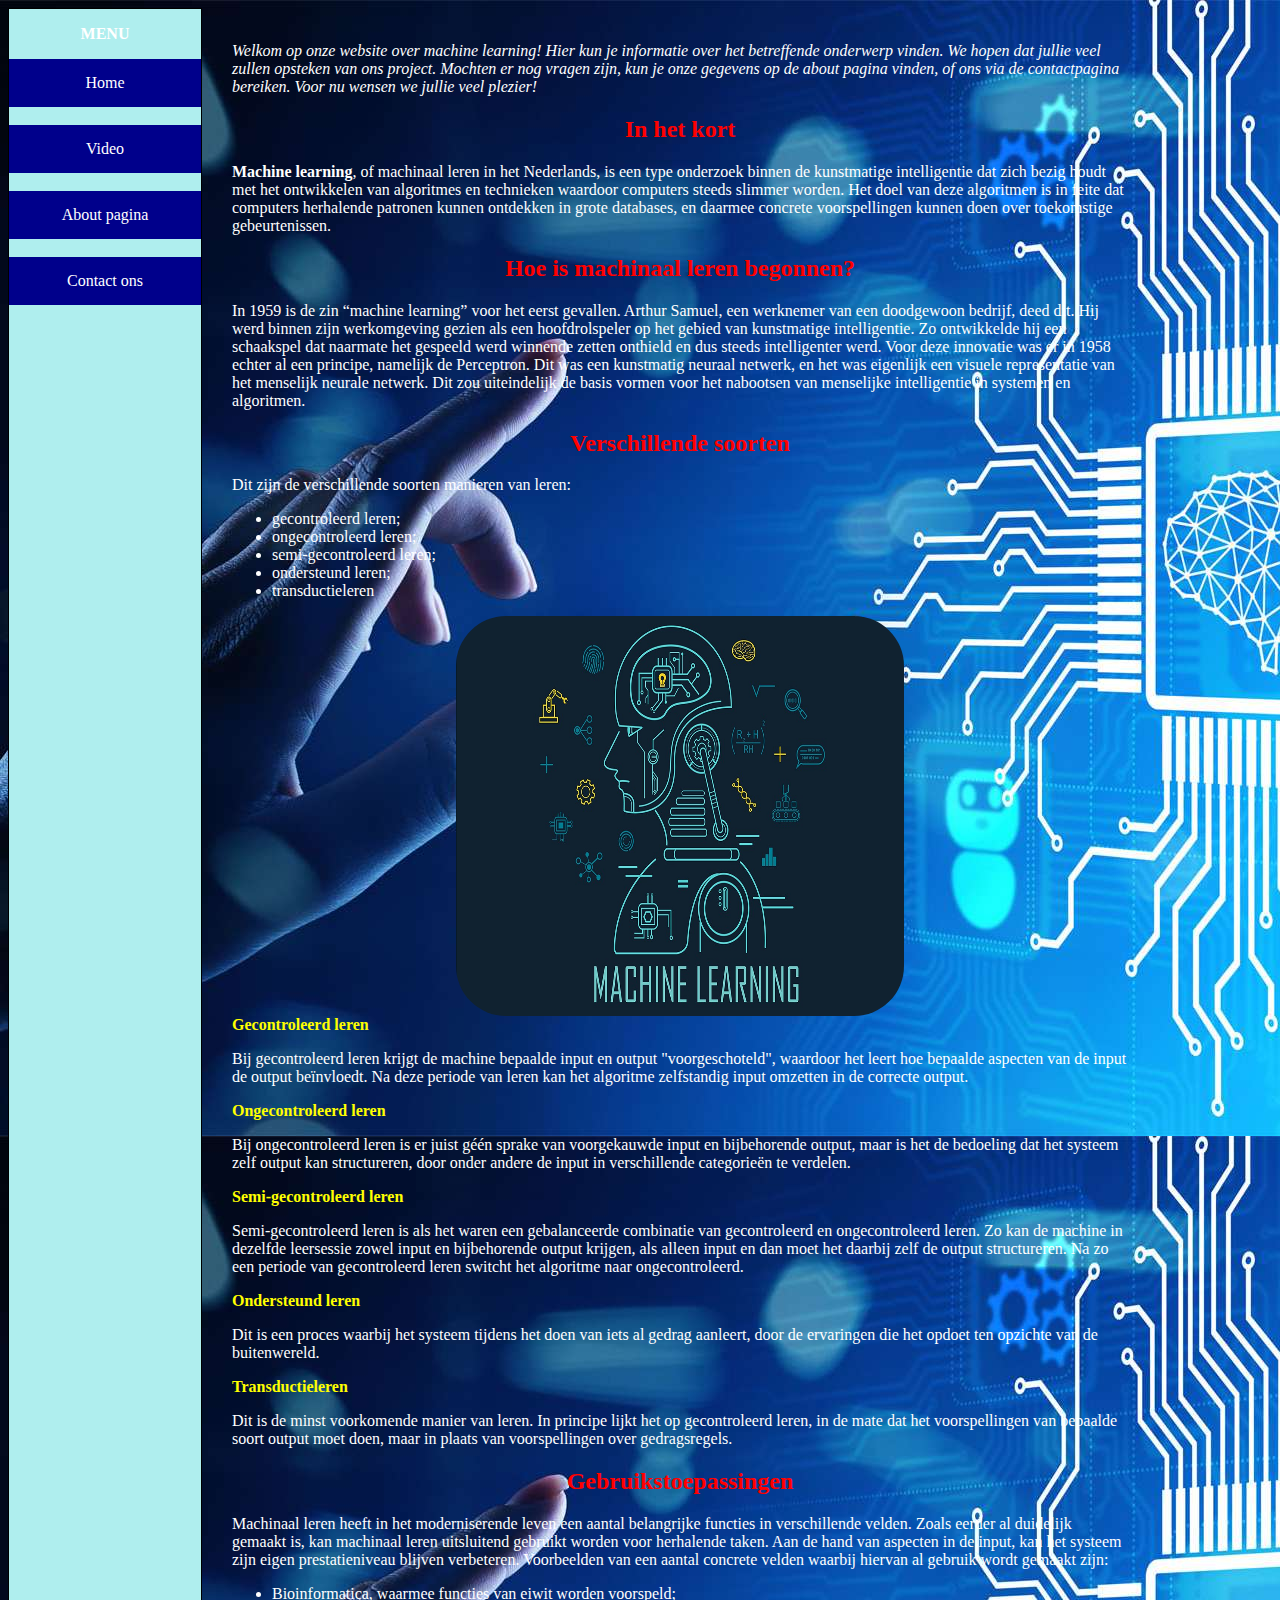
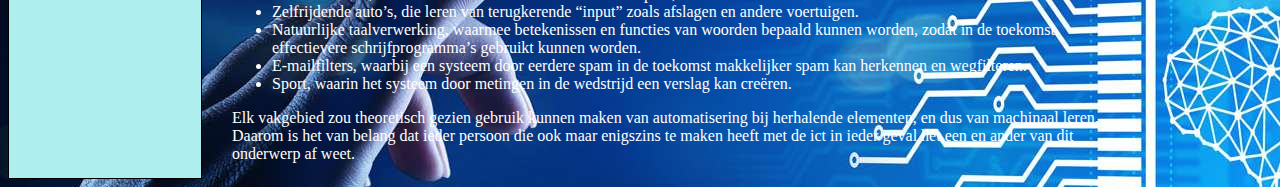
<file: index.html>
<html><head>
    <meta charset="utf-8">
    <meta name="viewport" content="width=device-g>width">
    <title> Machine learning </title>
    <link rel="shortcut icon" type="image/jpg" href="images/Rb (6).png">
    <link href="index.css" rel="stylesheet" type="text/css">
  </head> 
 
  <body>
    
    <div class="wrapper" style="
    display: flex;
    
  ">
    <nav style="
    width: 15vw;
    background-color: paleturquoise;  
    display: flex;
    flex-direction: column;
    margin-left: 0;
    text-align: center;
    border: 1px solid;
  ">

   <p><strong>MENU</strong></p> 
      
   <center> <a href="/">Home</a></center><br>
   <center> <a href="Video.html">Video</a></center><br>
   <center><a href="overons.html">About pagina</a></center><br>
   <center><a href="contact.html">Contact ons</a></center>
    </nav>

    <article style="
    width: 70vw;
    margin-left: 30px;
"
<br><br>
<p><em>Welkom op onze website over machine learning! Hier kun je informatie over het betreffende onderwerp vinden. We hopen dat jullie veel zullen opsteken van ons project. Mochten er nog vragen zijn, kun je onze gegevens op de about pagina vinden, of ons via de contactpagina bereiken. Voor nu wensen we jullie veel plezier!</em></p>   

   
<h2>In het kort</h2>
    
  <p><strong>Machine learning</strong>, of machinaal leren in het Nederlands, is een type onderzoek binnen de kunstmatige intelligentie dat zich bezig houdt met het ontwikkelen van algoritmes en technieken waardoor computers steeds slimmer worden. Het doel van deze algoritmen is in feite dat computers herhalende patronen kunnen ontdekken in grote databases, en daarmee concrete voorspellingen kunnen doen over toekomstige gebeurtenissen.

  <h2>Hoe is machinaal leren begonnen?</h2>
<p>In 1959 is de zin “machine learning” voor het eerst gevallen. Arthur Samuel, een werknemer van een doodgewoon bedrijf, deed dit. Hij werd binnen zijn werkomgeving gezien als een hoofdrolspeler op het gebied van kunstmatige intelligentie. Zo ontwikkelde hij een schaakspel dat naarmate het gespeeld werd winnende zetten onthield en dus steeds intelligenter werd.
  Voor deze innovatie was er in 1958 echter al een principe, namelijk de Perceptron. Dit was een kunstmatig neuraal netwerk, en het was eigenlijk een visuele representatie van het menselijk neurale netwerk. Dit zou uiteindelijk de basis vormen voor het nabootsen van menselijke intelligentie in systemen en algoritmen.
</p>
<h2>Verschillende soorten</h2>  
  <p>Dit zijn de verschillende soorten manieren van leren:</p>
   <ul>
     <li>gecontroleerd leren;</li>
     <li>ongecontroleerd leren;</li>
     <li>semi-gecontroleerd leren;</li>
     <li>ondersteund leren;</li>
     <li>transductieleren</li>
   </ul>
  
 <img src="images/Image 1.jpeg"  style= "height: 400px"> 
      
   <h4>Gecontroleerd leren</h4>
<p> Bij gecontroleerd leren krijgt de machine bepaalde input en output "voorgeschoteld", waardoor het leert hoe bepaalde aspecten van de input de output beïnvloedt. Na deze periode van leren kan het algoritme zelfstandig input omzetten in de correcte output. </p>     
<h4>Ongecontroleerd leren</h4>
<p>Bij ongecontroleerd leren is er juist géén sprake van voorgekauwde input en bijbehorende output, maar is het de bedoeling dat het systeem zelf output kan structureren, door onder andere de input in verschillende categorieën te verdelen.</p>
 <h4>Semi-gecontroleerd leren</h4>
<p>Semi-gecontroleerd leren is als het waren een gebalanceerde combinatie van gecontroleerd en ongecontroleerd leren. Zo kan de machine in dezelfde leersessie zowel input en bijbehorende output krijgen, als alleen input en dan moet het daarbij zelf de output structureren. Na zo een periode van gecontroleerd leren switcht het algoritme naar ongecontroleerd.</p>
  <h4>Ondersteund leren</h4>
<p>Dit is een proces waarbij het systeem tijdens het doen van iets al gedrag aanleert, door de ervaringen die het opdoet ten opzichte van de buitenwereld.</p>
<h4>Transductieleren</h4>
 <p>Dit is de minst voorkomende manier van leren. In principe lijkt het op gecontroleerd leren, in de mate dat het voorspellingen van bepaalde soort output moet doen, maar in plaats van voorspellingen over gedragsregels.</p>

  <h2>Gebruikstoepassingen</h2>
      <p>Machinaal leren heeft in het moderniserende leven een aantal belangrijke functies in verschillende velden. Zoals eerder al duidelijk gemaakt is, kan machinaal leren uitsluitend gebruikt worden voor herhalende taken. Aan de hand van aspecten in de input, kan het systeem zijn eigen prestatieniveau blijven verbeteren. Voorbeelden van een aantal concrete velden waarbij hiervan al gebruik wordt gemaakt zijn:
</p>
<ul>
  <li>Bioinformatica, waarmee functies van eiwit worden voorspeld;</li>
  <li>Zelfrijdende auto’s, die leren van terugkerende “input” zoals afslagen en andere voertuigen.</li>
  <li>Natuurlijke taalverwerking, waarmee betekenissen en functies van woorden bepaald kunnen worden, zodat in de toekomst effectievere schrijfprogramma’s gebruikt kunnen worden. </li>
  <li>E-mailfilters, waarbij een systeem door eerdere spam in de toekomst makkelijker spam kan herkennen en wegfilteren. 
</li>
  <li>Sport, waarin het systeem door metingen in de wedstrijd een verslag kan creëren. 
</li>
</ul>
<p>
  Elk vakgebied zou theoretisch gezien gebruik kunnen maken van automatisering bij herhalende elementen, en dus van machinaal leren. Daarom is het van belang dat ieder persoon die ook maar enigszins te maken heeft met de ict in ieder geval het een en ander van dit onderwerp af weet. 
</p> 
</body>
</article>
</file>
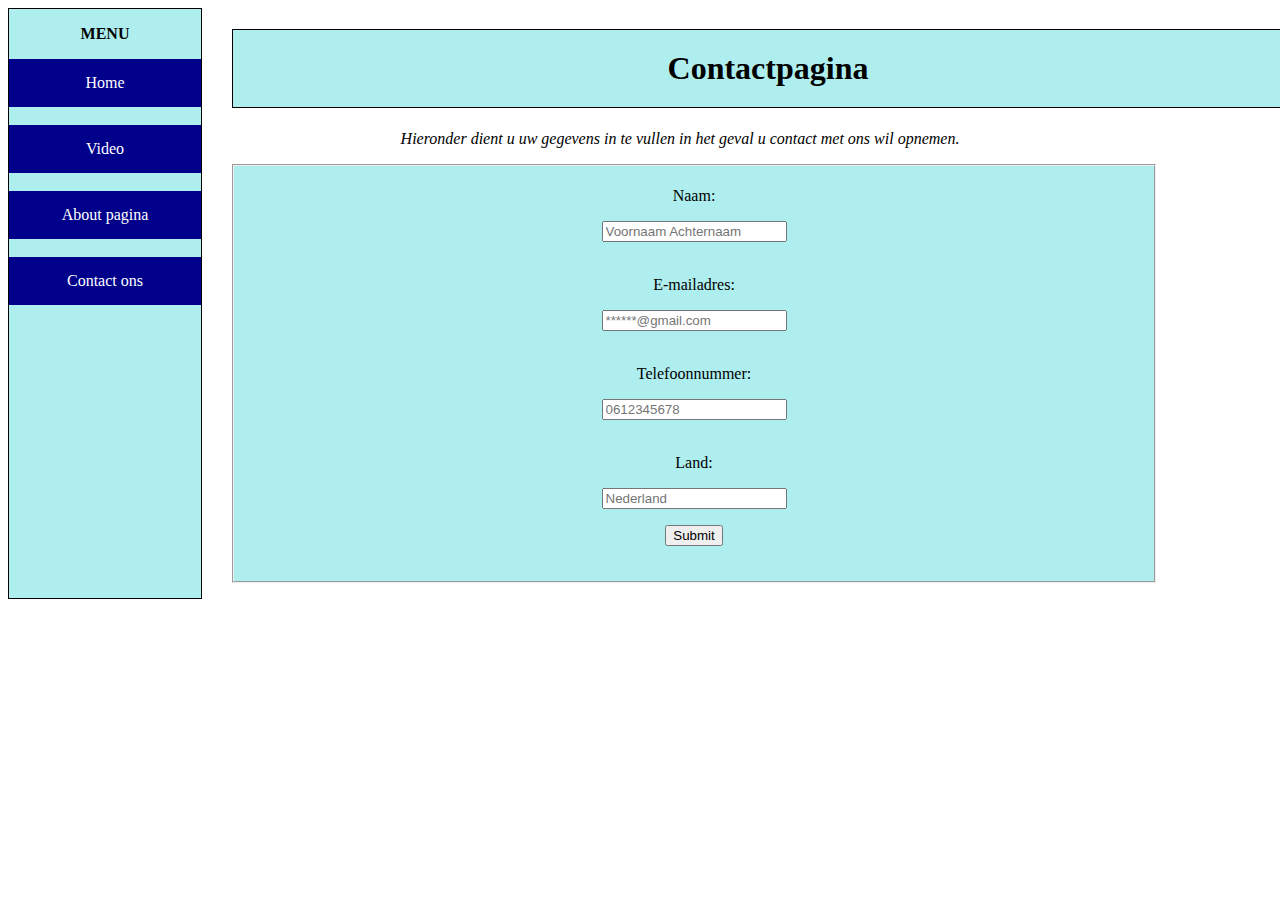
<file: contact.html>
<html><head>
    <meta charset="utf-8">
    <meta name="viewport" content="width=device-g>width">
    <title> Machine learning </title>
   <link rel="shortcut icon" type="image/jpg" href="images/Rb (6).png">
    <link href="video.css" rel="stylesheet" type="text/css">
  </head>

  <body>
    <div class="wrapper" style="
    display: flex;
">
    <nav style="
    width: 15vw;
    background-color: paleturquoise;  
    display: flex;
    flex-direction: column;
    text-align: center;
    border: 1px solid;
   ">

<p><strong>MENU</strong></p> 
  
       
   <center> <a href="index.html">Home</a></center> <br>
   <center> <a href="Video.html">Video</a></center> <br>
   <center><a href="overons.html">About pagina</a></center> <br>
   <center><a href="contact.html">Contact ons</a></center>   
      
</nav>
    <article style="
    width: 70vw;
    background-color: white;
    margin-left: 30px;
">

<h1>Contactpagina</h1>

  <p><em>Hieronder dient u uw gegevens in te vullen in het geval u contact met ons wil opnemen.</em></p>

  <div class="appelkoek">
   <form action="contactus.php" method="post">
    <fieldset style="background-color: paleturquoise;̈">
       <p>Naam:</p> <center>  
       <input name=naam placeholder="Voornaam Achternaam" required><br><br>
       <p>E-mailadres:</p>
       <input name=email placeholder="******@gmail.com" required>
       <br><br>
     <p>Telefoonnummer:</p>
       <input name=telefoon placeholder="0612345678" required>
       <br><br>
     <p>Land:</p>
       <input list="countries" placeholder="Nederland" required> 

<datalist id="countries">
  <option value="Nederland">
  <option value="Espana">
  <option value="Portugal̈">
  <option value="UK">
  <option value="Suomi">
  <option value="Norge">
  <option value="Polska">
  <option value="Czeska">
  <option value="Italia">
  <option value="Switzerland">
  <option value="Osterreich">
  <option value="Fortnite">
  <option value="The Bradge">
</datalist>

        <p><input type="submit"></p>
         
    </fieldset>
      </center>
   </form>
  </div>
  </article>
</div>
</body> 
</html>
</file>
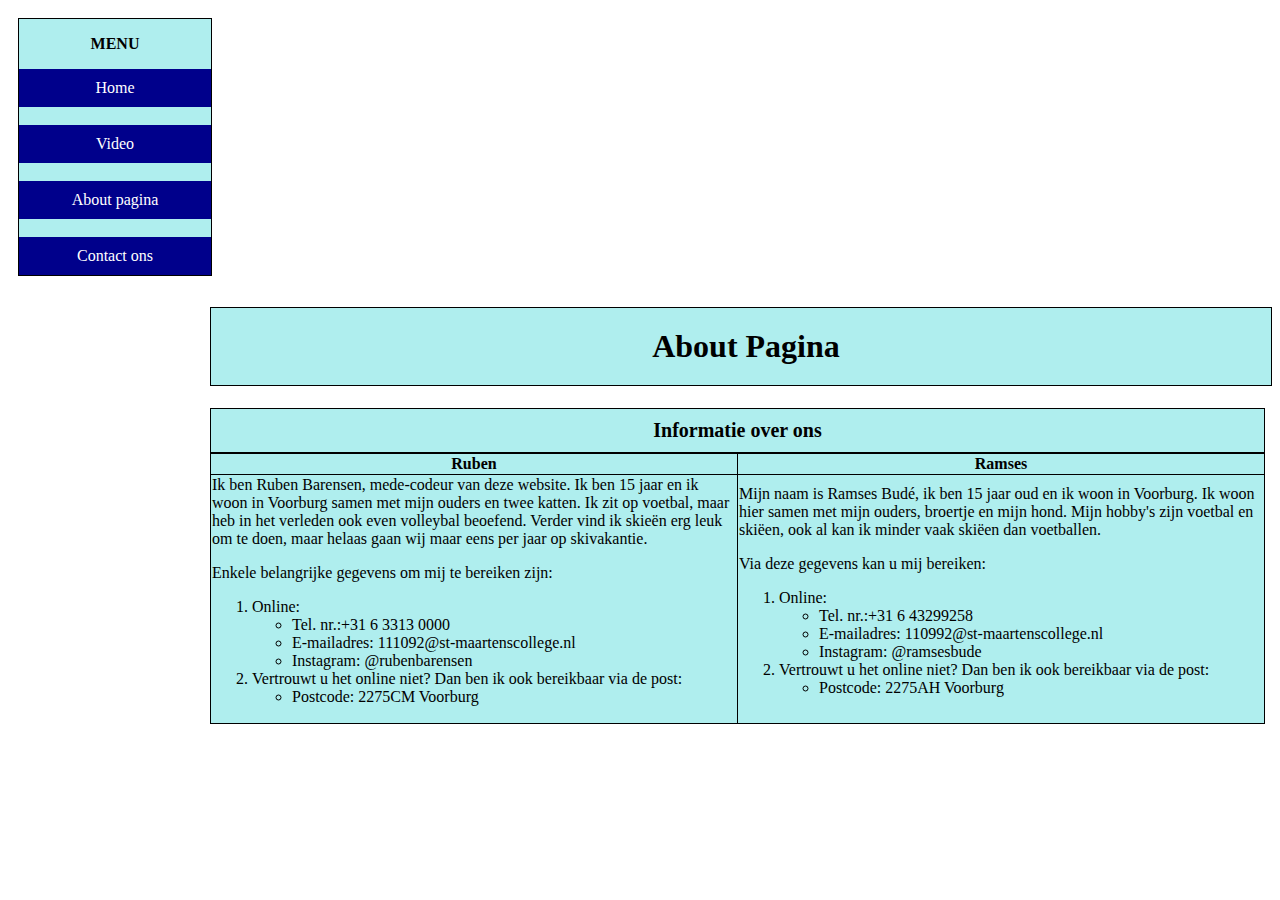
<file: overons.html>
<html><head>
    <meta charset="utf-8">
    <meta name="viewport" content="width=device-g>width">
    <title> Machine learning </title>
    <link rel="shortcut icon" type="image/jpg" href="images/Rb (6).png">
    <link href="overons.css" rel="stylesheet" type="text/css">
  </head>

<div class="nav" style="float:left;"> 
<nav> 
  <p><strong>MENU</strong></p>
  <center> <a href="index.html">Home</a></center> <br>
  <center> <a href="Video.html">Video</a></center> <br>
  <center><a href="overons.html">About pagina</a></center> <br>
   <center><a href="contact.html">Contact ons</a></center> </nav>
</div>

<div class="content" style="float:right;">
<h1>About Pagina</h1>   
<table> 
  <caption><strong>Informatie over ons</strong></caption>
<thead>
<tr>
   <th>Ruben</th>
   <th>Ramses</th>
</tr>
</thead>
    
<tbody>
<tr>
<td> <p>Ik ben Ruben Barensen, mede-codeur van deze website. Ik ben 15 jaar en ik woon in Voorburg samen met mijn ouders en twee katten. Ik zit op voetbal, maar heb in het verleden ook even volleybal beoefend. Verder vind ik skieën erg leuk om te doen, maar helaas gaan wij maar eens per jaar op skivakantie. </p> Enkele belangrijke gegevens om mij te bereiken zijn:
 <ol>
   <li>Online:
   <ul>
     <li> Tel. nr.:+31 6 3313 0000</li>
     <li> E-mailadres: 111092@st-maartenscollege.nl</li>
     <li> Instagram: @rubenbarensen </li>
   </ul>
   </li>
   <li>Vertrouwt u het online niet? Dan ben ik ook bereikbaar via de post:
   <ul>
 <li>Postcode: 2275CM Voorburg</li> 
   </ul> 
   </li> 
</ol>
 
<td> <p> Mijn naam is Ramses Budé, ik ben 15 jaar oud en ik woon in Voorburg. Ik woon hier samen met mijn ouders, broertje en mijn hond. Mijn hobby's zijn voetbal en skiëen, ook al kan ik minder vaak skiëen dan voetballen. </p> Via deze gegevens kan u mij bereiken: 
  <ol>
   <li>Online:
   <ul>
     <li> Tel. nr.:+31 6 43299258</li>
     <li> E-mailadres: 110992@st-maartenscollege.nl</li>
     <li> Instagram: @ramsesbude </li>
   </ul>
   </li>
   <li>Vertrouwt u het online niet? Dan ben ik ook bereikbaar via de post:
   <ul>
 <li>Postcode: 2275AH Voorburg</li>
   </ul>  
   </li> 
  </ol>
</td>
</tr>
</tbody>

</table>  
</div>
</file>
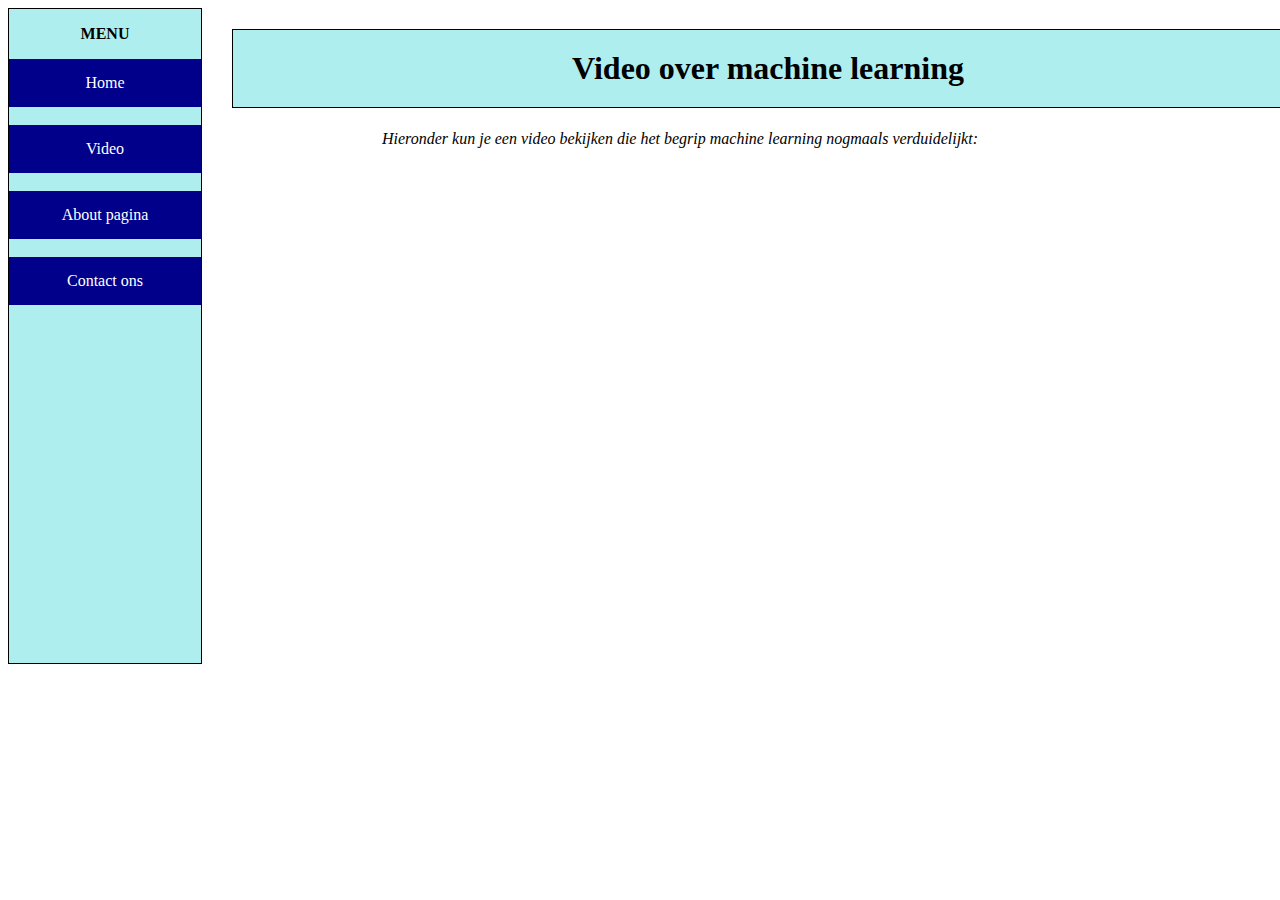
<file: Video.html>
<html><head>
    <meta charset="utf-8">
    <meta name="viewport" content="width=device-g>width">
    <title> Machine learning </title>
    <link rel="shortcut icon" type="image/jpg" href="images/Rb (6).png">
    <link href="video.css" rel="stylesheet" type="text/css">
  </head>
 
  <body>
   
    <div class="wrapper" style="
    display: flex;
">
   <nav style="
    width: 15vw;
    background-color: paleturquoise;  
    display: flex;
    flex-direction: column;
    margin-left: 0;
    text-align: center;
  ">

   <p><strong>MENU</strong></p> 
  
       
   <center> <a href="index.html">Home</a></center> <br>
   <center> <a href="Video.html">Video</a></center> <br>
   <center><a href="overons.html">About pagina</a></center> <br>
   <center><a href="contact.html">Contact ons</a></center>   
      
  </nav>


<article style="
    width: 70vw;
    background-color: white;
    margin-left: 30px;
">

<h1>Video over machine learning</h1>
<p><em>Hieronder kun je een video bekijken die het begrip machine learning nogmaals verduidelijkt:</em></p>

<div style="text-align:center;">
<iframe width="1054" height="500" class="video" src="https://www.youtube.com/embed/ukzFI9rgwfU" title="YouTube video player" frameborder="0" allow="accelerometer; autoplay; clipboard-write; encrypted-media; gyroscope; picture-in-picture" allowfullscreen>
</iframe>
</div>
      
    </article></div> </body></html>
</file>
<file: index.css>
body{
background-image: url('images/foto.jpg')
}
@media screen and (min-width: 480px)
  background-color: lightgrey;

}
body{
  margin:100px ;
  background-color: cyan ;
  background-image:
  url̈("wow.jpg")
  background-size: cover;
  background-position: centeŕ;
  background: linear-gradient (rgba (0,0,0)), rgb(26,13,206)) url("wow.jpg")
}


h2 {
  text-align:center;
  color: red;
  
}

h4{
color: yellow;   
  margin: 0;
}

toelichting{
  text-align: center;
}

.welkom {
  color: gray;
}

img {
  display: block;
  margin-left: auto;
  margin-right: auto;
  width: 50%;
  border-radius: 50px;
}

nav {
  width: 400px;
}

a {
  color: white;
  display: block;
  padding: 15px;
  background-color: darkblue;
  text-decoration: none;
} 


h3 {
  color: white;
  padding: 20px;
  background-color: paleturquoise;
text-align: center;
font-weight: bold;
}

h1  {
  padding: 20px;
  background-color: paleturquoise;
  text-align: center;
  font-weight: bold;
  color: white;
}

p {
  color: white;
}

ul {
 color: white;
}

ol{
  color: white;
}
</file>
<file: video.css>
@media screen and (min-width: 480px)
}
body {
  background-color: lightgrey;
}
body {
  background-color: white;
}

h1 {
  color:black;
  padding: 20px;
  background-color: paleturquoise;
text-align: center;
font-weight: bold;
width: 1050px;
padding-left: 10px;
border: 1px solid black;
}


h2 {
  text-align:center;
  
}

h4{
color: blue;
  margin: 0;
}

p {
  text-align: center;
}

table, tr, td {
background-color: paleturquoise;
  border: 1px solid black;
  width: 1064px;
  height: 500px;
  color: black;
}

fieldset {
  position: relative;
  width:100%;
  height:10em;
  background-color: paleturquoise;
}

img {
  margin-left: auto;
  margin-right: auto;
  width: 50%;
  border-radius: 8px;
  margin-bottom: 10px;
  display: block;
}

th {
  size: 20px;
}

fieldset {
  height: 400px;
  margin-left: 0;
  margin-right: 0;
}

caption {
  font-size: 20px;
  margin: 10px;
}

.header th {
       height: 40px;
       line-height: 2px;
    }

a {
  color: white;
  display: block;
  padding: 15px;
  background-color: darkblue;
  text-decoration: none;
} 
.content{
  display: flex;
}

nav{
  border: 1px solid;
}
</file>
<file: overons.css>
@media screen and (min-width: 480px)
.content{
  display: flex;
}

h1 {
color:black;
padding: 20px;
background-color: paleturquoise;
text-align: center;
font-weight: bold;
width: 1050px;
padding-left: 10px;
padding-right: 0;
border: 1px solid black;
}

nav{
  width: 15vw;
  background-color: paleturquoise; 
  display: flex;
  margin-right: 10px;
  margin-left: 10px;
  margin: 10px;
  flex-direction: column;
  text-align: center;
  border: 1px solid;
} 

a {
  color: white;
  display: block;
  padding: 10px;
  background-color: darkblue;
  text-decoration: none;
} 
article{
  background-color:white;
  width: 1000px;
}


.content {
  margin-left: 10px;   
}



aside {
  background-color: lightblue;
  width: 15vw
}




caption {
  font-size: 20px;
  padding: 10px;
  background-color: paleturquoise;
  border: 1px solid black;
}

th, td {
border: 1px solid black;
background-color: paleturquoise;
}

table {
  border-collapse: collapse;
  width: 1055px;
  table-layout: fixed;
}

td {
  width: calc(100%/2);
}
</file>
